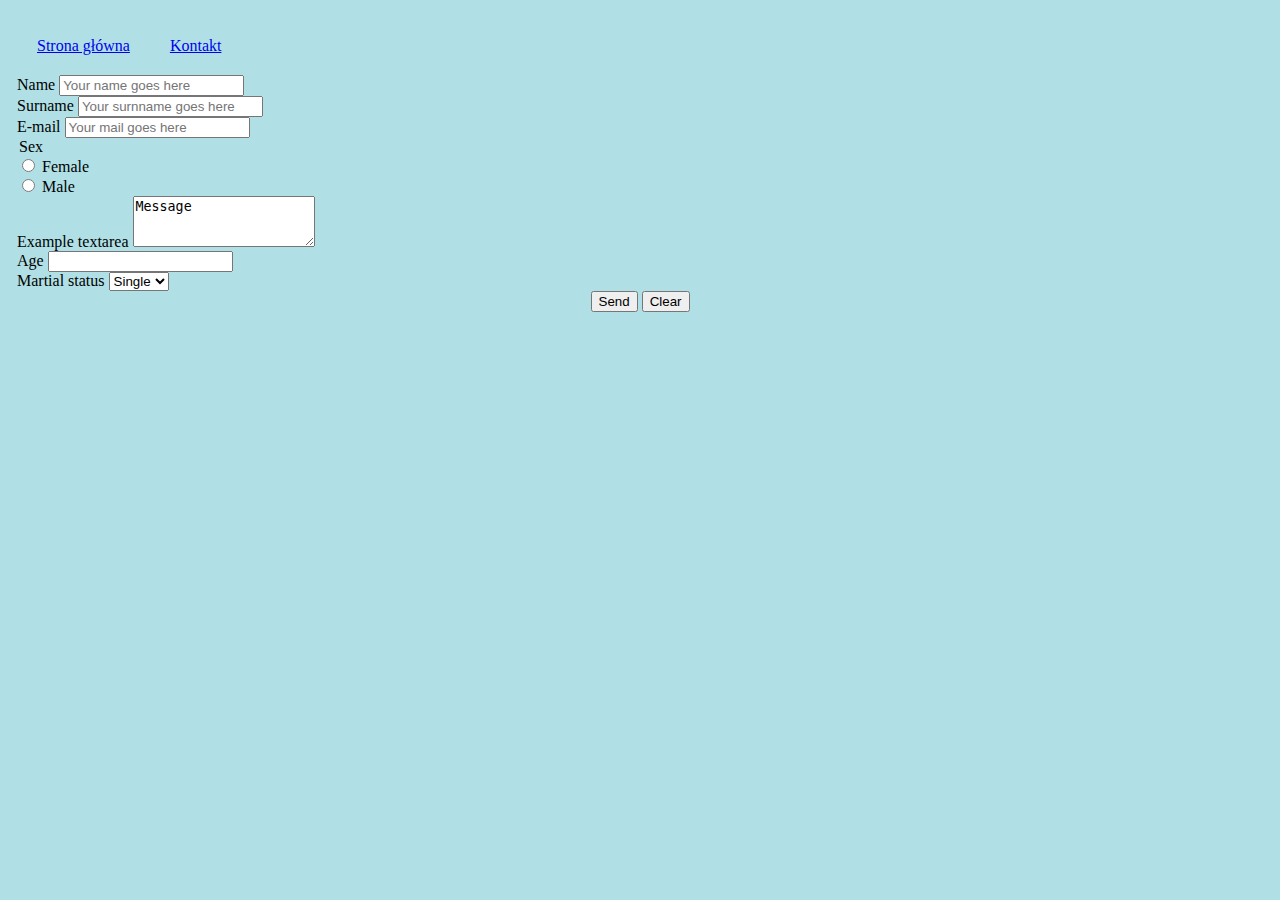
<file: kontakt.html>
<!DOCTYPE html>
<html lang="pl">
<head>
    <meta charset="UTF-8">
    <meta name="viewport" content="width=device-width, initial-scale=1.0">
    <link rel="stylesheet" href="style.css">
    <link href="https://cdn.jsdelivr.net/npm/bootstrap@5.0.0-beta2/dist/css/bootstrap.min.css" rel="stylesheet" integrity="sha384-BmbxuPwQa2lc/FVzBcNJ7UAyJxM6wuqIj61tLrc4wSX0szH/Ev+nYRRuWlolflfl" crossorigin="anonymous">
    <title>Kontakt</title>
</head>
<body class="bd">
    <div class="navbar">
    </div>

    <form class="row g-3">
        <div class="form-group col-6" >
            <label for="inputName">Name</label>
            <input type="text" class="form-control" id="inputName" placeholder="Your name goes here">
        </div>
        <div class="form-group col-6">
            <label for="inputSurname">Surname</label>
            <input type="text" class="form-control" id="inputSurname" placeholder="Your surnname goes here">
        </div>
        <div class="form-group">
            <label for="inputMail">E-mail</label>
            <input type="email" class="form-control" id="inputMail" placeholder="Your mail goes here">
        </div>
        <div class="form-group">
            <legend class="col-form-label col-sm-2 pt-0">Sex</legend>
            <div class="form-check">
                <input class="form-check-input" type="radio" name="gridRadios" id="gridRadios2" value="option2">
                <label class="form-check-label" for="gridRadios2">
                    Female
                </label>
            </div>
            <div class="form-check">
                <input class="form-check-input" type="radio" name="gridRadios" id="gridRadios3" value="option3">
                <label class="form-check-label" for="gridRadios3">
                    Male
                </label>
            </div>
        </div>
        <div class="form-group">
            <label for="exampleFormControlTextarea1">Example textarea</label>
            <textarea class="form-control" id="exampleFormControlTextarea1" rows="3">Message</textarea>
        </div>
        <div class="form-group col-4">
            <label for="exampleInputAge">Age</label>
            <input type="number" class="form-control" id="exampleInputAge">
        </div>
        <div class="col-8">
            <label for="inlineFormSelectPref">Martial status</label>
            <select class="form-select" id="inlineFormSelectPref">
                <option value="1">Single</option>
                <option value="2">Taken</option>
            </select>
        </div>
        <div class="form-group">
            <center>
                <button type="button" class="btn btn-success col-4">Send</button>
                <button type="button" class="btn btn-warning col-4">Clear</button>
            </center>
        </div>
    </form>
    <script src="js/script.js"></script>
</body>
</html>
</file>
<file: style.css>
.bd{
    background-color:powderblue;
    padding: 1vh;
}
.img {
    width: 100px;
    height: auto;
}
.footer{
    text-align: center;
    width: 100%;
    margin: 0 auto;
}
.navbar{
    padding: 20px;
}
a + a {
    margin-left: 40px;
}
</file>
